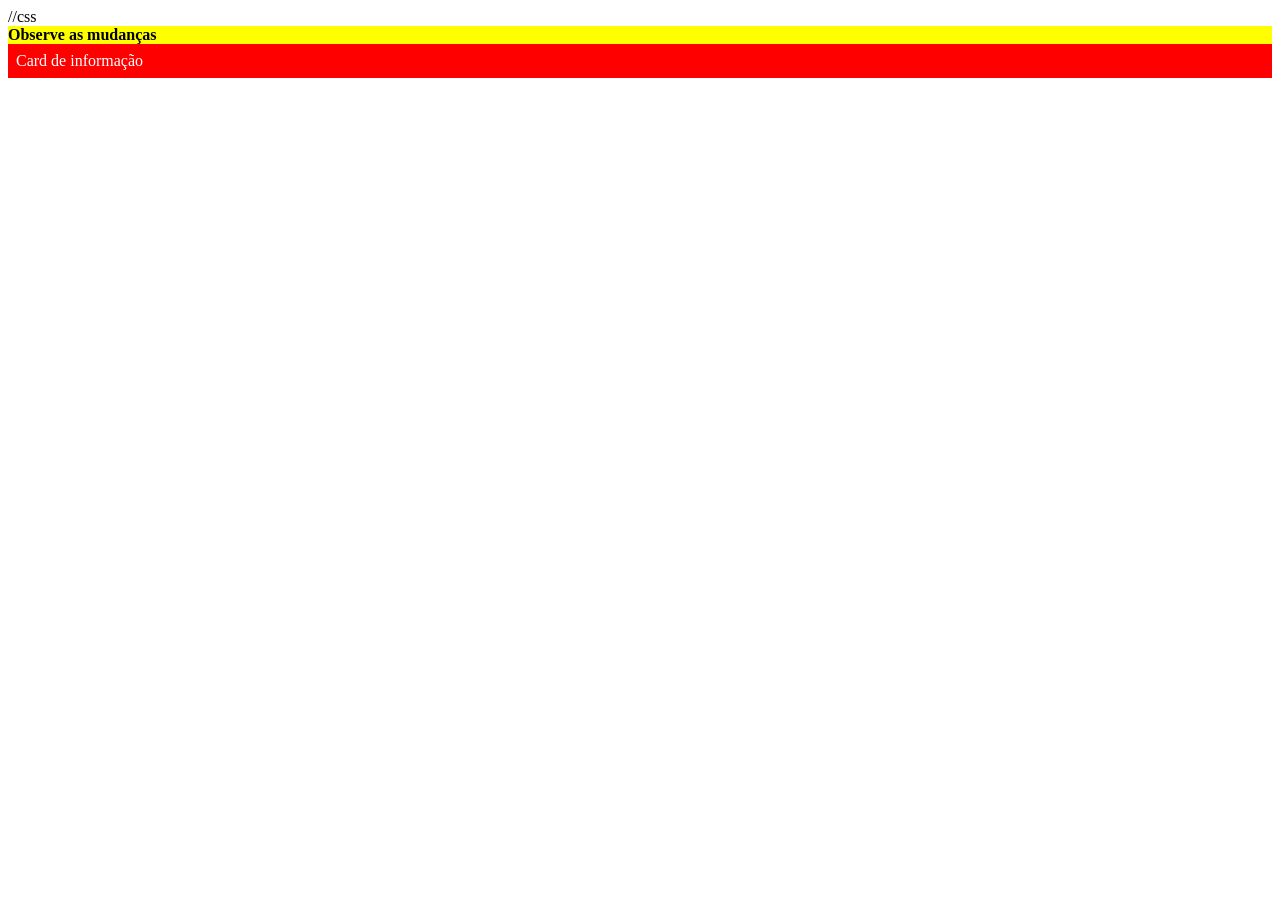
<file: JAVA-SCRIPT/BLOCO 4 DOM/A3.html>
<!DOCTYPE html>
<html lang="en">
<head>
    <meta charset="UTF-8">
    <meta name="viewport" content="width=device-width, initial-scale=1.0">
    <title>Document</title>

    //css
<style>
.destaque { background: yellow; font-weight: bold; }
.oculto   { display: none; }
.erro     { background: red; color: white; padding: 8px; }
</style>
    
</head>
<body>
    <div id="caixa">Observe as mudanças</div>
    <div id="alerta">Mensagem de alerta</div>
    <div id="card">Card de informação</div>

    <script src="Ex-A3.js"></script>
</body>
</html>
</file>
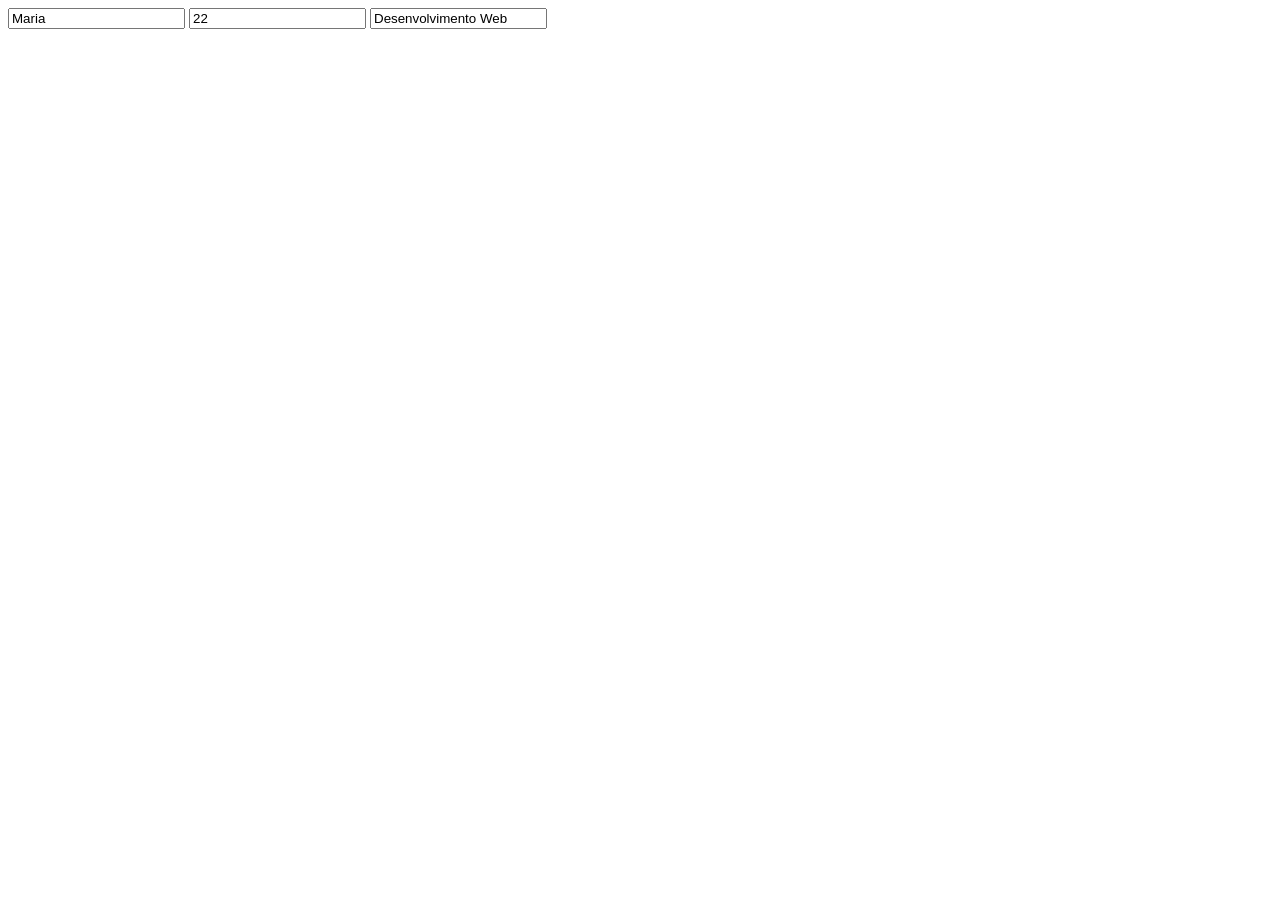
<file: JAVA-SCRIPT/BLOCO 4 DOM/A4.html>
<!DOCTYPE html>
<html lang="en">
<head>
    <meta charset="UTF-8">
    <meta name="viewport" content="width=device-width, initial-scale=1.0">
    <title>Document</title>
</head>
<body>
    <input type="text"   id="nome"  value="Maria">
    <input type="number" id="idade" value="22">
    <input type="text"   id="curso" value="Desenvolvimento Web">

    <script src="Ex-A4.js"></script>
</body>
</file>
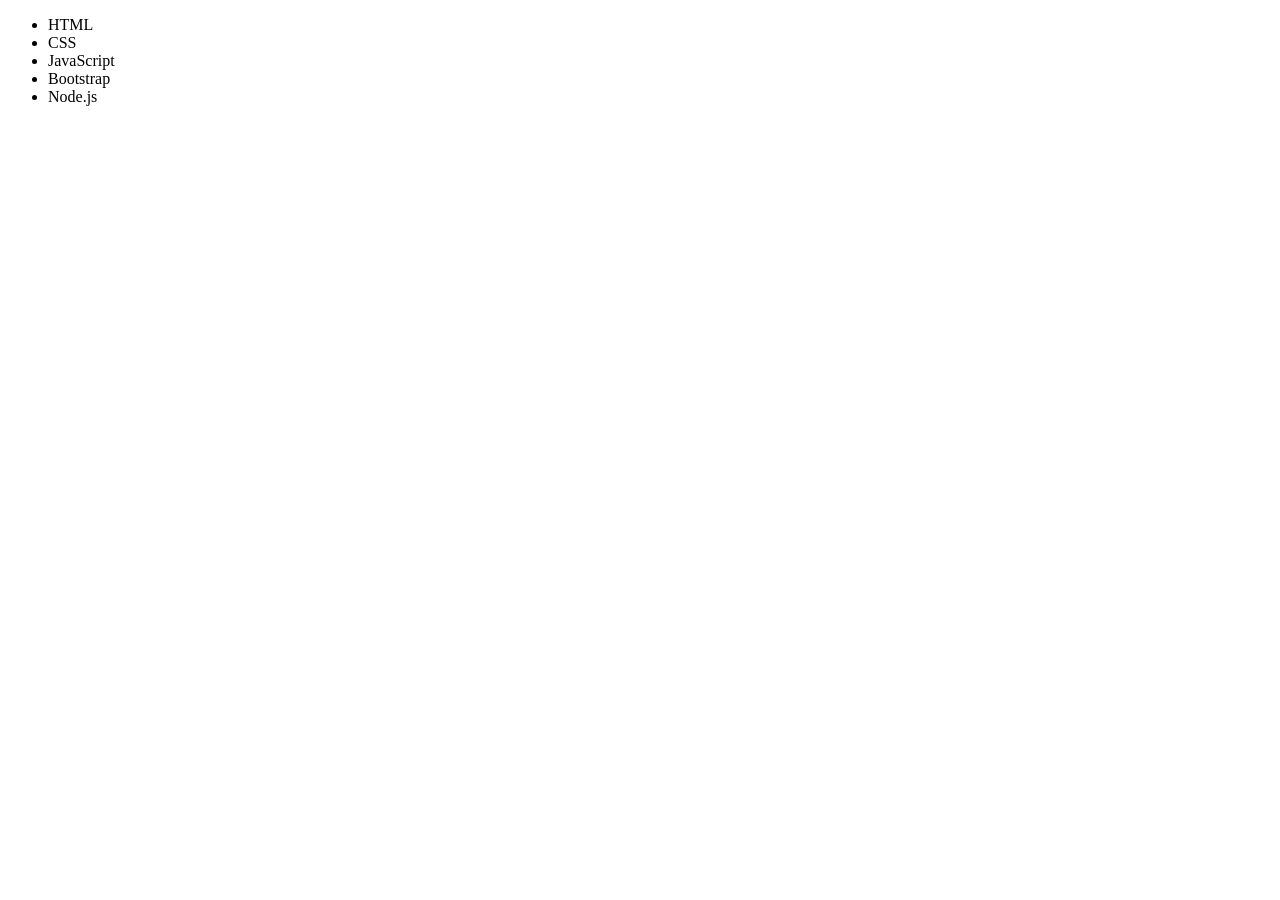
<file: GitHub/JAVA-SCRIPT/BLOCO 4-B DOM/B1.html>
<!DOCTYPE html>
<html lang="en">
<head>
    <meta charset="UTF-8">
    <meta name="viewport" content="width=device-width, initial-scale=1.0">
    <title>Document</title>
    <script src="Ex-B1.js"></script>
</head>
<body>
    <ul id="lista">
        <li class="item">HTML</li>
        <li class="item">CSS</li>
        <li class="item">JavaScript</li>
        <li class="item">Bootstrap</li>
        <li class="item">Node.js</li>
      </ul>
</body>
</html>
</file>
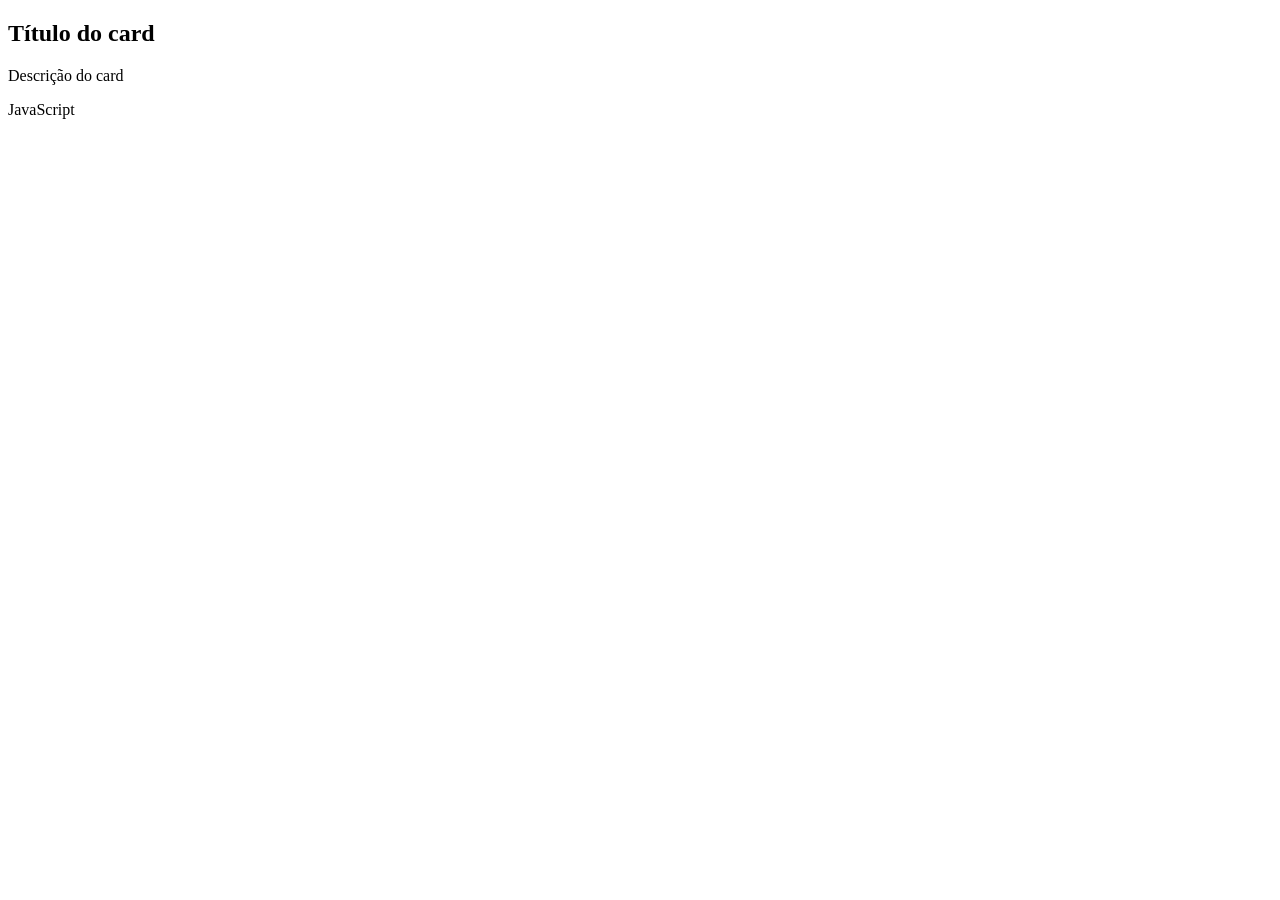
<file: GitHub/JAVA-SCRIPT/BLOCO 4-B DOM/B3.html>
<!DOCTYPE html>
<html lang="en">
<head>
    <meta charset="UTF-8">
    <meta name="viewport" content="width=device-width, initial-scale=1.0">
    <title>Document</title>

</head>
<body>
    <div id="container">
        <h2>Título do card</h2>
        <p>Descrição do card</p>
        <span class="tag">JavaScript</span>
      </div>
</body>
<script src="Ex-B3.js"></script>
</html>
</file>
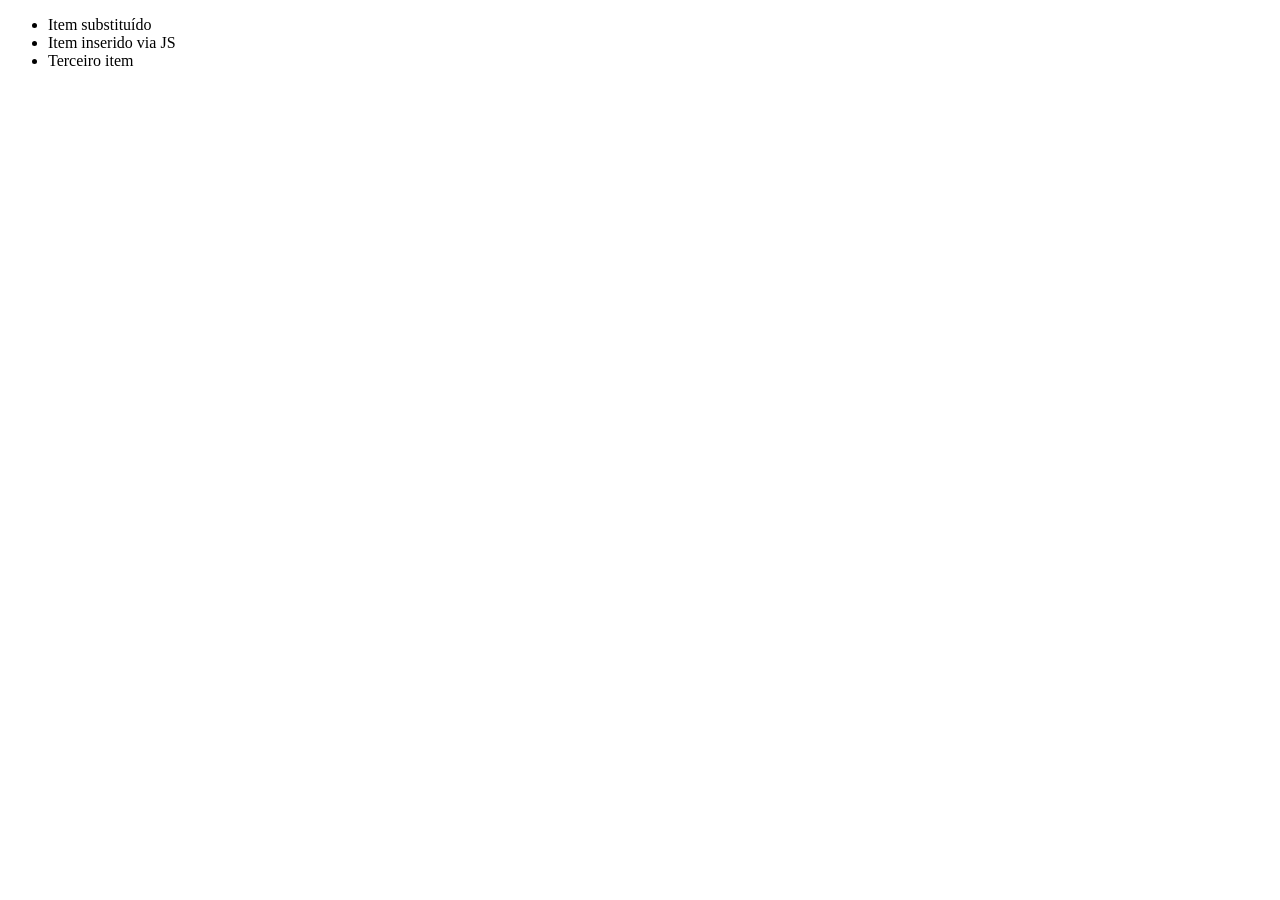
<file: GitHub/JAVA-SCRIPT/BLOCO 4-B DOM/B5.html>
<!DOCTYPE html>
<html lang="en">
<head>
    <meta charset="UTF-8">
    <meta name="viewport" content="width=device-width, initial-scale=1.0">
    <title>Document</title>
</head>
<body>
    <ul id="lista">
        <li id="item-1">Primeiro item</li>
        <li id="item-2">Segundo item</li>
        <li id="item-3">Terceiro item</li>
      </ul>
</body>
<script src="Ex-B5.js"></script>
</html>
</file>
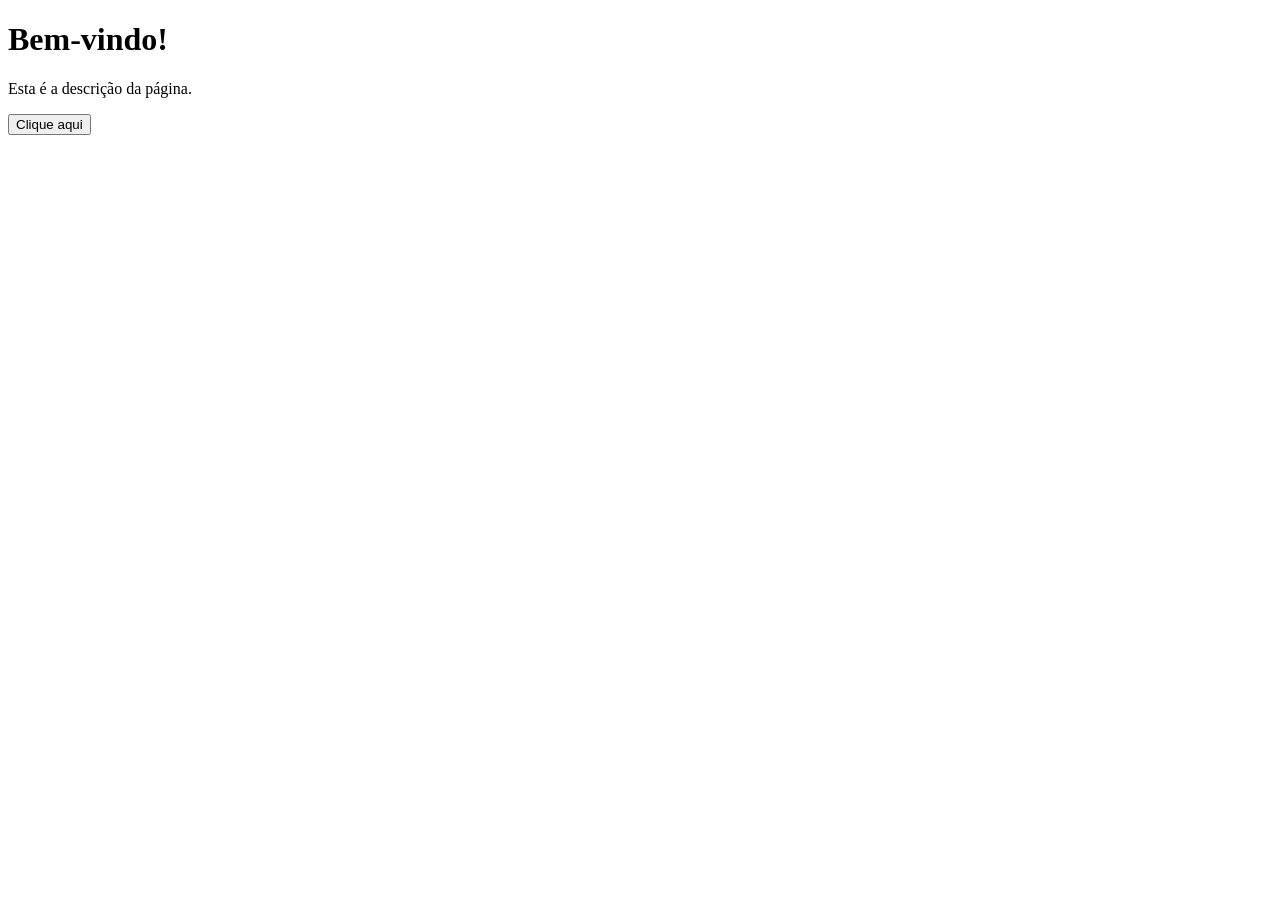
<file: GitHub/JAVA-SCRIPT/BLOCO 4-A DOM/BLOCO 4-A DOM/A1.html>
<!DOCTYPE html>
<html lang="en">
<head>
    <meta charset="UTF-8">
    <meta name="viewport" content="width=device-width, initial-scale=1.0">
    <title>Document</title>
</head>
<body>
    <h1 id="titulo">Bem-vindo!</h1>
    <p class="descricao">Esta é a descrição da página.</p>
    <button id="btn">Clique aqui</button>
</body>
</html>
</file>
